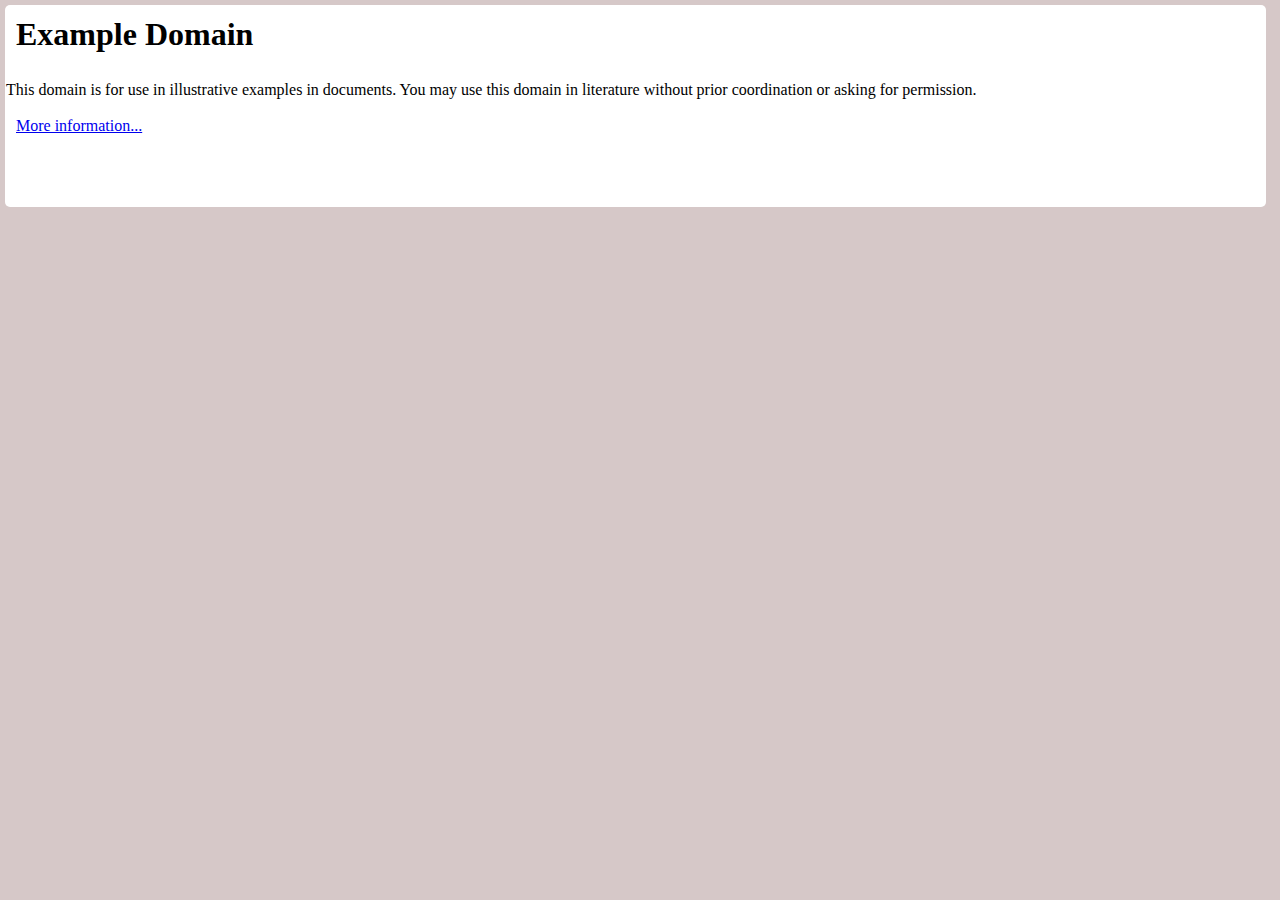
<file: domain.html>
<!DOCTYPE html>

<html lang = "en">
  <head>
    <meta charset = "UTF-8">
  
    <meta name = "viewport" content = "width=device-width, initial-scale=1.0">

    <link rel = "stylesheet" href = "style.css">
  
    <title>Domain</title>
  </head>

  <body class = "domain">
    <div class = "domain-div">
      <h1>Example Domain</h1>

      <br>
    
      <p>This domain is for use in illustrative examples in documents. You may use this domain in literature without prior coordination or asking for permission.</p>

      <br>
    
      <a href = "#">More information...</a>
    </div>
  </body>
</html>
</file>
<file: style.css>
*{
  margin: 0;
  padding: 0;
}

body {
  margin: 2px;
  padding: 2px;
}

table, th, td {
  border: 1px solid black;
  padding: 3px;
  border-radius: 3px;
}

video {
  width: 360px;
  height: 240px;
  border-radius: 5px;
}

iframe {
  width: 500px;
  height: 308px;
  border-radius: 10px;
}

.domain {
  background: #d6c8c8;
  height: 300px;
}

.domain-div {
  margin: 1px;
  padding: 1px;
  background: #fff;
  border-radius: 5px;
  width: 99%;
  height: 200px;
}

.domain-div h1, a {
  margin: 5px;
  padding: 5px;
}
</file>
